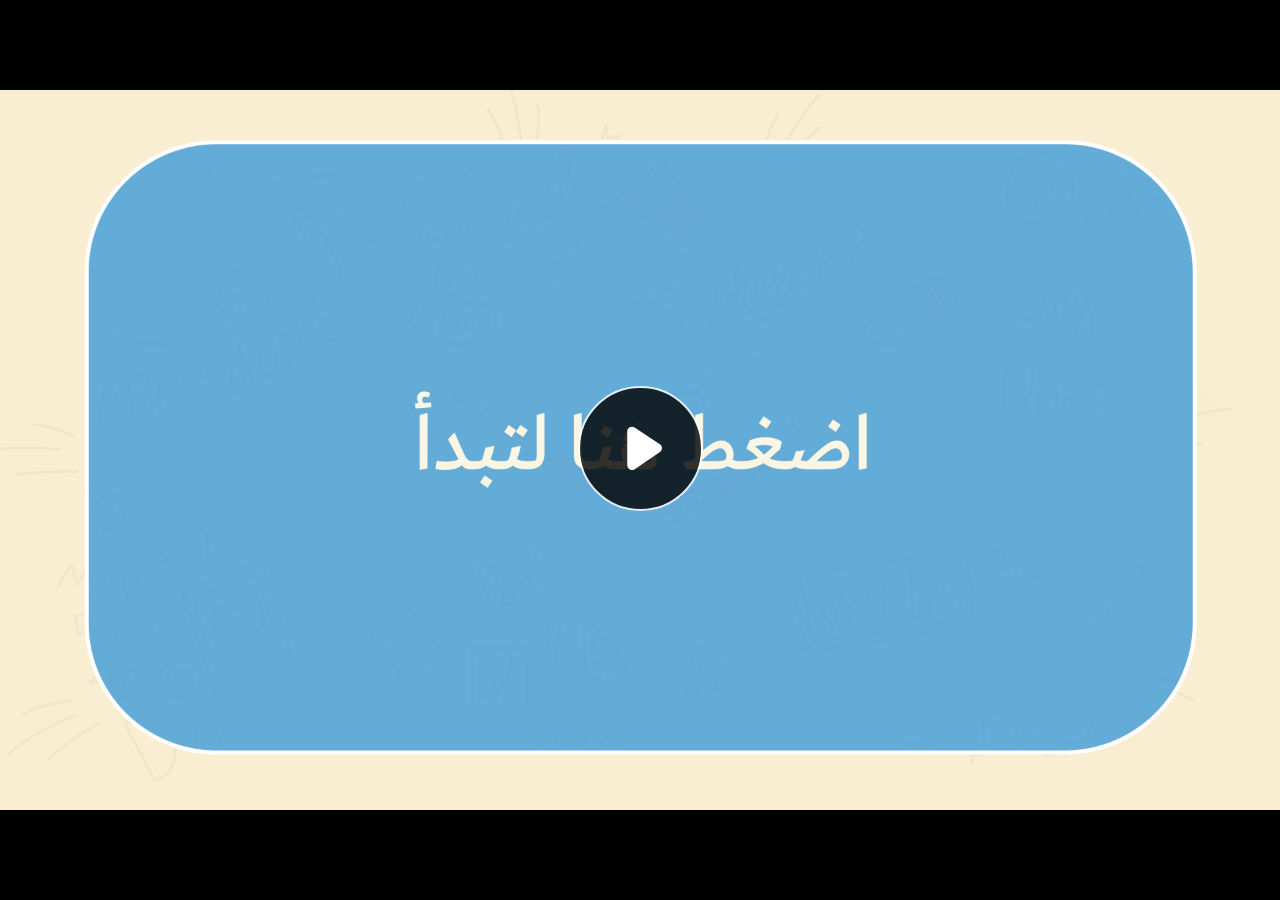
<file: index.html>
﻿<!doctype html>
<html lang="en-US">
<head>
  <meta charset="utf-8">
  <!-- Created using Storyline 360 - http://www.articulate.com  -->
  <!-- version: 3.77.30587.0 -->
  <title>EG.G6.MATH.SEM1.UC.T1.S1.2</title>
  <meta http-equiv="x-ua-compatible" content="IE=edge"/>
  <meta name="viewport" content="width=device-width,initial-scale=1,user-scalable=no,shrink-to-fit=no,minimal-ui"/>
  <meta name="apple-mobile-web-app-capable" content="yes"/>
  <style>
    html, body { height: 100%; padding: 0; margin: 0 }
    #app { height: 100%; width: 100%; }
  </style>

  <script>
    window.DS = {};
    window.globals = {
      DATA_PATH_BASE: '',
      HAS_FRAME: true,
      HAS_SLIDE: true,

      lmsPresent: false,
      tinCanPresent: false,
      cmi5Present: false,
      aoSupport: false,
      scale: 'noscale',
      captureRc: false,
      browserSize: 'optimal',
      bgColor: '#282828',
      features: 'AccessibleVideo,ConnectionMessages,DropIn1,DropIn2,FullScreenToggle,LayerPresentAsDialog,MultipleQuizTracking,PlayerSpeedControl,StreamingVideo,UpdatedThemeEditor,UseAudioElement,VideoSync',
      themeName: 'unified',
      preloaderColor: '#FFFFFF',
      suppressAnalytics: false,
      productChannel: 'stable',
      publishSource: 'storyline',
      aid: 'aid|cfe5e169-a8f3-40a4-aff6-b396b1be0c37',
      cid: '7add4497-0abb-4607-969e-ecd95b03f408',
      playerVersion: '3.77.30587.0',
      publishTimestamp: '2023-10-25T17:52:41.0357841Z',
      maxIosVideoElements: 10,
      connectionSettings: { message: 'You%20are%20offline.%20Trying%20to%20reconnect...', useDarkTheme: false, mode: 'disabled' },

      
      parseParams: function(qs) {
        if (window.globals.parsedParams != null) {
          return window.globals.parsedParams;
        }
        qs = (qs || window.location.search.substr(1)).split('+').join(' ');
        var params = {},
            tokens,
            re = /[?&]?([^=]+)=([^&]*)/g;

        while (tokens = re.exec(qs)) {
          params[decodeURIComponent(tokens[1]).trim()] =
            decodeURIComponent(tokens[2]).trim();
        }
        window.globals.parsedParams = params;
        return params;
      }

    };
  </script>
  <script>
    var isIe11 = ('ActiveXObject' in window || window.MSBlobBuilder != null)
      && window.msCrypto != null && !window.ActiveXObject;
    if (isIe11) {
      window.globals.unsupportedBrowser = true;
      document.write(atob('[base64]'));
    }
  </script>
  
  <script>window.THREE = { };</script>
  
</head>
<body style="background: #282828" class="cs-HTML theme-unified">
  <!-- 360 -->
  <script>!function(){var e,i=/iPhone/i,o=/iPod/i,n=/iPad/i,t=/\biOS-universal(?:.+)Mac\b/i,r=/\bAndroid(?:.+)Mobile\b/i,a=/Android/i,d=/(?:SD4930UR|\bSilk(?:.+)Mobile\b)/i,p=/Silk/i,l=/Windows Phone/i,u=/\bWindows(?:.+)ARM\b/i,b=/BlackBerry/i,s=/BB10/i,c=/Opera Mini/i,f=/\b(CriOS|Chrome)(?:.+)Mobile/i,h=/Mobile(?:.+)Firefox\b/i,v=function(e){return void 0!==e&&"MacIntel"===e.platform&&"number"==typeof e.maxTouchPoints&&e.maxTouchPoints>1&&"undefined"==typeof MSStream};e=function(e){var m={userAgent:"",platform:"",maxTouchPoints:0};e||"undefined"==typeof navigator?"string"==typeof e?m.userAgent=e:e&&e.userAgent&&(m={userAgent:e.userAgent,platform:e.platform,maxTouchPoints:e.maxTouchPoints||0}):m={userAgent:navigator.userAgent,platform:navigator.platform,maxTouchPoints:navigator.maxTouchPoints||0};var g=m.userAgent,y=g.split("[FBAN");void 0!==y[1]&&(g=y[0]),void 0!==(y=g.split("Twitter"))[1]&&(g=y[0]);var A=function(e){return function(i){return i.test(e)}}(g),w={apple:{phone:A(i)&&!A(l),ipod:A(o),tablet:!A(i)&&(A(n)||v(m))&&!A(l),universal:A(t),device:(A(i)||A(o)||A(n)||A(t)||v(m))&&!A(l)},amazon:{phone:A(d),tablet:!A(d)&&A(p),device:A(d)||A(p)},android:{phone:!A(l)&&A(d)||!A(l)&&A(r),tablet:!A(l)&&!A(d)&&!A(r)&&(A(p)||A(a)),device:!A(l)&&(A(d)||A(p)||A(r)||A(a))||A(/\bokhttp\b/i)},windows:{phone:A(l),tablet:A(u),device:A(l)||A(u)},other:{blackberry:A(b),blackberry10:A(s),opera:A(c),firefox:A(h),chrome:A(f),device:A(b)||A(s)||A(c)||A(h)||A(f)},any:!1,phone:!1,tablet:!1};return w.any=w.apple.device||w.android.device||w.windows.device||w.other.device,w.phone=w.apple.phone||w.android.phone||w.windows.phone,w.tablet=w.apple.tablet||w.android.tablet||w.windows.tablet,w}(),"object"==typeof exports&&"undefined"!=typeof module?module.exports=e:"function"==typeof define&&define.amd?define((function(){return e})):this.isMobile=e}();
    window.isMobile.apple.tablet = window.isMobile.apple.tablet ||
      (navigator.platform === 'MacIntel' && navigator.maxTouchPoints > 1);
    window.isMobile.apple.device = window.isMobile.apple.device || window.isMobile.apple.tablet;
    window.isMobile.tablet = window.isMobile.tablet || window.isMobile.apple.tablet;
    window.isMobile.any = window.isMobile.any || window.isMobile.apple.tablet;
  </script>

  <div id="focus-sink" tabindex="-1"></div>

  <div id="preso"></div>
  <script>
    (function() {

      var classTypes = [ 'desktop', 'mobile', 'phone', 'tablet' ];

      var addDeviceClasses = function(prefix, testObj) {
        var curr, i;
        for (i = 0; i < classTypes.length; i++) {
          curr = classTypes[i];
          if (testObj[curr]) {
            document.body.classList.add(prefix + curr);
          }
        }
      };

      var params = window.globals.parseParams(),
          isDevicePreview = params.devicepreview === '1',
          isPhoneOverride = params.deviceType === 'phone' || (isDevicePreview && params.phone == '1'),
          isTabletOverride = (params.deviceType === 'tablet' || isDevicePreview) && !isPhoneOverride,
          isMobileOverride = isPhoneOverride || isTabletOverride;

      var deviceView = {
        desktop: !window.isMobile.any && !isMobileOverride,
        mobile: window.isMobile.any || isMobileOverride,
        phone: isPhoneOverride || (window.isMobile.phone && !isTabletOverride),
        tablet: isTabletOverride || window.isMobile.tablet
      };

      window.globals.deviceView = deviceView;
      window.isMobile.desktop = !window.isMobile.any;
      window.isMobile.mobile = window.isMobile.any;

      addDeviceClasses('view-', deviceView);

    })();
  </script>
  
  <script src='story_content/user.js' type=text/javascript></script>
  <div class="slide-loader"></div>

  <script>
    var doc = document, loader = doc.body.querySelector('.slide-loader'); [ 1, 2, 3 ].forEach(function(n) { var d = doc.createElement('div'); d.style.backgroundColor = window.globals.preloaderColor; d.classList.add('mobile-loader-dot'); d.classList.add('dot' + n); loader.appendChild(d); });
  </script>

  <div class="mobile-load-title-overlay" style="display: none">
    <div class="mobile-load-title">EG.G6.MATH.SEM1.UC.T1.S1.2</div>
  </div>

  <div class="mobile-chrome-warning"></div>

  
<style>
  .warn-connection-dialog {
    display: none;
    background: transparent;
    pointer-events: none;
    position: fixed;
    left: 0;
    top: 0;
    width: 100%;
    height: 100%;
    z-index: 999;
  }

  .warn-connection-content {
    border-radius: 4px;
    background: white;
    border: 1px solid #E7E7E7;
    color: #333333;
    box-shadow: 0 2px 4px rgba(0, 0, 0, 0.25);
    transition: all 150ms ease-out;
    position: absolute;
    white-space: nowrap;
  }

  .view-phone.is-landscape .warn-connection-content {
    left: 23px;
    bottom: 23px;
  }

  .view-tablet.is-landscape .warn-connection-content {
    left: 50%;
    top: 20px;
    transform: translateX(-50%);
  }

  .is-portrait .warn-connection-content {
    transform: translate(-50%, calc(-100% - 15px));
  }

  .warn-connection-content p {
    display: inline-block;
    margin: 0 8px 0 0;
    line-height: 33px;
    font-size: 11px;
  }

  .warn-connection-content svg {
    position: relative;
    vertical-align: middle;
    margin: 0 2px 2px 8px;
  }

  .view-desktop .warn-connection-content {
    left: 1.5em;
    bottom: 1.5em;
  }

  .view-desktop .warn-connection-content p {
    font-size: 1.1em;
  }

  .is-offline .warn-connection-dialog {
    display: block;
  }

  .is-offline .cs-panel * {
    pointer-events: none !important;
  }

  .is-offline .cs-panel {
    pointer-events: all !important;
  }

  .is-offline #nav-controls * {
    pointer-events: none !important;
  }

  .is-offline #nav-controls {
    pointer-events: all !important;
  }
</style>

<div class="warn-connection-dialog">
  <div class="warn-connection-content">
    <svg width="17" height="15" viewBox="0 0 17 15" xmlns="http://www.w3.org/2000/svg">
      <path fill="#8F0000" stroke="white" d="M16.07,12.98 L15.88,12.23 L9.51,1.21 C8.97,0.26,7.6,0.26,7.06,1.21 L0.69,12.23 C0.15,13.16,0.81,14.36,1.91,14.36 H14.65 C15.47,14.36,16.05,13.7,16.07,12.98 Z"/>
      <path fill="white" stroke="white" d="M8.58,5.5 C8.35,5.28,8.5,5.35,8.21,5.32 C8.09,5.35,7.97,5.49,7.96,5.67 C7.97,5.79,7.98,5.92,7.98,6.04 L7.98,6.04 C7.99,6.17,8,6.31,8.01,6.43 L8.01,6.44 C8.03,6.92,8.06,7.41,8.09,7.9 L8.09,7.9 C8.12,8.39,8.14,8.88,8.17,9.37 C8.17,9.39,8.18,9.42,8.2,9.44 C8.23,9.46,8.25,9.47,8.28,9.47 C8.31,9.47,8.34,9.46,8.35,9.44 C8.37,9.43,8.38,9.4,8.39,9.35 L8.39,9.34 C8.39,9.24,8.4,9.15,8.4,9.05 L8.4,9.05 C8.41,8.96,8.41,8.86,8.42,8.75 C8.43,8.44,8.45,8.12,8.47,7.81 L8.47,7.81 C8.49,7.49,8.51,7.18,8.53,6.87 C8.55,6.46,8.56,6.05,8.59,5.64 L8.6,5.62 C8.6,5.57,8.59,5.53,8.58,5.5 L8.21,5.32 Z"/>
      <circle fill="white" stroke="white" cx="8.3" cy="11.35" r="0.3"/>
    </svg>
    <p>You are offline. Trying to reconnect...</p>
  </div>
</div>

<script>
  (function() {
    window.DS.connection = {
      warningShown: false,
      assets: {},
      loadingAssetGroup: false,
      retryDelay: 500
    };

    var connectionSettings = window.globals.connectionSettings || {};

    // The `window.globals.features` variable must be set in `webpack.dev.config` when testing locally - it is not enough
    // to have it in the data - but it must be set there as well.
    var useConnectionMessages = window.AbortController != null &&
      window.location.protocol != 'file:' &&
      window.globals.features.indexOf('ConnectionMessages') != -1 &&
      connectionSettings.mode === 'normal';

    window.DS.connection.useConnectionMessages = useConnectionMessages

    var assetCount = 0;
    var checkLoadedId;


    if (useConnectionMessages && connectionSettings != null) {
      var contentEl = document.querySelector('.warn-connection-content');
      var messageEl = contentEl.querySelector('p')

      if (connectionSettings.useDarkTheme) {
        contentEl.style.borderColor = '#BABBBA';
        contentEl.style.backgroundColor = '#282828';
        contentEl.style.color = '#FFFFFF';
      }

      if (connectionSettings.message != null) {
        messageEl.textContent = window.decodeURIComponent(connectionSettings.message);
      }
    }

    function checkAssetsReady() {
      for (var i in DS.connection.assets) {
        if (!DS.connection.assets[i].success) {
          return false;
        }
      }
      return true;
    }

    function stopAssetGroup() {
      if (!useConnectionMessages) { return; }

      assetCount = 0;

      DS.connection.oldAssetGroup = DS.connection.assets;
      DS.connection.assets = {};
      DS.connection.loadingAssetGroup = false;
      clearInterval(checkLoadedId);
    }

    function startAssetGroup() {
      if (!useConnectionMessages) { return; }
      var ticks = 0;
      clearInterval(checkLoadedId);
      checkLoadedId = setInterval(function() {
        var loaded = 0;
        if (assetCount === 0 && loaded === 0) {
          clearInterval(checkLoadedId);
          return;
        }

        for (var i in DS.connection.assets) {
          if (DS.connection.assets[i].success) {
            loaded++;
          }
        }

        if (assetCount === loaded && checkAssetsReady()) {
          for (var i in DS.connection.assets) {
            if (DS.connection.assets[i].action) {
              DS.connection.assets[i].action();
            }
          }
          hideWarning();
          stopAssetGroup();
        }
      }, 100)
    }

    function requiredAsset(url, action, retry, type) {
      if (!useConnectionMessages) { return; }
      if (DS.connection.assets[url]) { return; }

      DS.connection.assets[url] = {
        success: false, action: action, retry: retry, type: type
      };
      assetCount = Object.keys(DS.connection.assets).length;
      if (!DS.connection.loadingAssetGroup) {
        startAssetGroup();
      }
      DS.connection.loadingAssetGroup = true;
    }

    function assetLoaded(url) {
      if (!useConnectionMessages) { return; }
      if (DS.connection.assets[url]) {
        DS.connection.assets[url].success = true;
      }
    }

    function assetFailed(url) {
      if (!useConnectionMessages) { return; }
      if (!DS.connection.assets[url]) {
        if (/\.js$/.test(url) && url.indexOf('transcripts') === -1) {
          setTimeout(function() {
            if (DS.connection.lastSlideLoaded != null) {
              DS.connection.lastSlideLoaded();
            }
          }, DS.connection.retryDelay);
        }
        return;
      }
      if (!DS.connection.warningShown) { showWarning(); }
      if (DS.connection.assets[url].retry) {
        setTimeout(function() {
          if (!DS.connection.assets[url].success) {
            DS.connection.assets[url].retry()
          }
        }, DS.connection.retryDelay);
      }
    }

    function hideWarning() {
      document.body.classList.remove('is-offline');
      DS.connection.warningShown = false;
    }
    DS.connection.hideWarning = hideWarning

    function showWarning(btn) {
      document.body.classList.add('is-offline')
      DS.connection.warningShown = true;
      updateWarningPosition();
    }

    function updateWarningPosition() {
      if (!DS.connection.warningShown) {
        return;
      }

      var isPortrait = document.body.classList.contains('is-portrait');
      var warningEl = document.querySelector('.warn-connection-content');

      if (isPortrait) {
        var slide = document.querySelector('.primary-slide');
        var slideRect = slide.getBoundingClientRect();

        warningEl.style.top = `${slideRect.top}px`
        warningEl.style.left = `${slideRect.left + slideRect.width / 2}px`
      } else {
        warningEl.style.top = null;
        warningEl.style.left = null;
      }

      window.requestAnimationFrame(updateWarningPosition);
    }

    // these will all be noops if the feature flag isn't set in
    // the data and `window.globals.features`
    DS.connection.requiredAsset = requiredAsset;
    DS.connection.assetLoaded = assetLoaded;
    DS.connection.assetFailed = assetFailed;
    DS.connection.stopAssetGroup = stopAssetGroup;
    DS.connection.startAssetGroup = startAssetGroup;
  })();
</script>


  <script>
    
    if (window.autoSpider && window.vInterfaceObject) {
      document.querySelector('.mobile-load-title-overlay').style.display = 'none';
    }
  </script>

  

  <link rel="stylesheet" href="html5/data/css/output.min.css" data-noprefix/>
</body>
<script src="html5/lib/scripts/bootstrapper.min.js"></script>
</html>
</file>
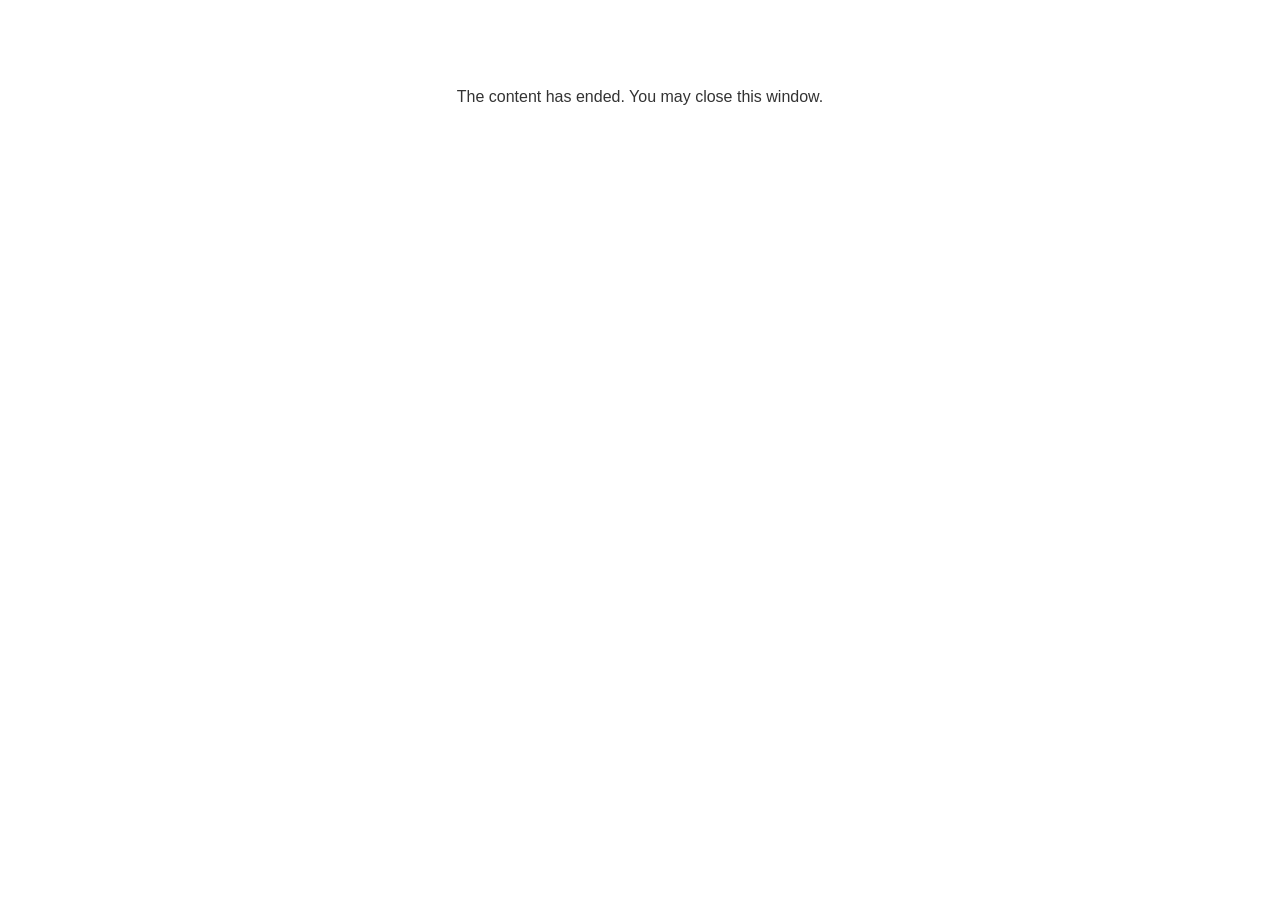
<file: lms/goodbye.html>
<!doctype html>
<html>
<body style="background-color: #ffffff;">

<p role="alert" style="color: #333333;font-family: Lato, articulate, tahoma, arial;font-size: medium;text-align: center;">
<br><br><br><br>
The content has ended. You may close this window.
</p>

</body>
</html>
</file>
<file: html5/data/css/output.min.css>
@font-face {
  font-family: 'LatoBold Charset1_ BoldF74A2E9A';
  src: url('[data-uri]');
  font-style: normal;
  font-weight: normal;
}
@font-face {
  font-family: 'Lato Charset1_ 6Ue1SMQv5DF0E458';
  src: url('[data-uri]');
  font-style: normal;
  font-weight: normal;
}
@font-face {
  font-family: 'Dubai Medium Charset1_ AD958A1A';
  src: url('[data-uri]');
  font-style: normal;
  font-weight: normal;
}
@font-face {
  font-family: 'DubaiBold Charset1_Bold6C58426E';
  src: url('[data-uri]');
  font-style: normal;
  font-weight: normal;
}
@font-face {
  font-family: 'Dubai Charset1_ 6XS005hD37B31C9';
  src: url('[data-uri]');
  font-style: normal;
  font-weight: normal;
}
@font-face {
  font-family: 'Dubai Medium Charset0_v389EBE1D';
  src: url('[data-uri]');
  font-style: normal;
  font-weight: normal;
}
@font-face {
  font-family: 'Dubai Charset0_v8wz5Y8k741D6E07';
  src: url('[data-uri]');
  font-style: normal;
  font-weight: normal;
}
@font-face {
  font-family: 'DubaiBold Charset0_BoldD2773439';
  src: url('[data-uri]');
  font-style: normal;
  font-weight: normal;
}
.cs-HTML {
  background: rgba(40, 40, 40, 1);
}
.cs-npnxnanbnsnfns00001100101 .cs-infopanel  {
  box-shadow: 0 1px 0 rgba(0, 0, 0, 0);
  background: rgba(255, 255, 255, 1);
}
.cs-npnxnanbnsnfns00001100101 .cs-infopanel .cs-link {
  color: rgba(186, 187, 186, 1);
}
.cs-npnxnanbnsnfns00001100101 .cs-infopanel .cs-link:hover {
  color: rgba(255, 255, 255, 1);
}
.cs-npnxnanbnsnfns00001100101 .cs-infopanel .cs-name {
  color: rgba(68, 68, 68, 1);
}
.cs-npnxnanbnsnfns00001100101 .cs-infopanel .cs-title {
  color: rgba(153, 153, 153, 1);
}
.cs-npnxnanbnsnfns00001100101 .cs-infopanelpopup  {
  box-shadow: 0 1px 0 rgba(0, 0, 0, 0);
  background: rgba(0, 0, 0, 0);
}
.cs-npnxnanbnsnfns00001100101 .cs-infopanelpopup .cs-link {
  color: rgba(255, 0, 0, 1);
}
.cs-npnxnanbnsnfns00001100101 .cs-infopanelpopup .cs-link:hover {
  color: rgba(255, 255, 255, 1);
}
.cs-npnxnanbnsnfns00001100101 .cs-infopanelpopup .cs-name {
  color: rgba(255, 255, 255, 1);
}
.cs-npnxnanbnsnfns00001100101 .cs-infopanelpopup .cs-bio {
  color: rgba(186, 187, 186, 1);
}
.cs-npnxnanbnsnfns00001100101 .cs-timer  {
  color: rgba(186, 187, 186, 1);
}
.cs-npnxnanbnsnfns00001100101 .cs-duration stop:first-child {
  stop-color: rgba(60, 60, 60, 1);
}
.cs-npnxnanbnsnfns00001100101 .cs-duration stop:last-child {
  stop-color: rgba(60, 60, 60, 1);
}
.cs-npnxnanbnsnfns00001100101 .cs-elapsed stop:first-child {
  stop-color: rgba(254, 227, 71, 1);
}
.cs-npnxnanbnsnfns00001100101 .cs-elapsed stop:last-child {
  stop-color: rgba(254, 227, 71, 1);
}
.cs-npnxnanbnsnfns00001100101 .cs-timer .cs-pie .cs-innerstroke {
  stroke: rgba(199, 199, 199, 1);
}
.cs-npnxnanbnsnfns00001100101 .cs-timer .cs-pie .cs-innerborder {
  stroke: rgba(255, 255, 255, 1);
}
.cs-npnxnanbnsnfns00001100101 .cs-window  {
  box-shadow: 0 8px 5px rgba(0, 0, 0, 0.2);
  border-color: rgba(49, 99, 0, 0);
  background: rgba(33, 33, 33, 1);
  color: rgba(248, 248, 248, 1);
}
.cs-npnxnanbnsnfns00001100101 .cs-window .cs-diva {
  border-color: rgba(78, 78, 78, 1);
}
.cs-npnxnanbnsnfns00001100101 .cs-window .cs-divb {
  border-color: rgba(78, 78, 78, 0);
}
.cs-npnxnanbnsnfns00001100101 .cs-editor .cs-editor-slide {
  color: rgba(226, 226, 226, 1);
}
.cs-npnxnanbnsnfns00001100101 .cs-editor .cs-editor-html {
  color: rgba(186, 187, 186, 1);
}
.cs-npnxnanbnsnfns00001100101 .cs-editor .cs-editor-button {
  text-shadow: 0 1px 0 rgba(0, 0, 0, 0);
  color: rgba(255, 255, 255, 1);
  border-color: rgba(211, 211, 211, 1);
  background: rgba(34, 34, 34, 1);
}
.cs-npnxnanbnsnfns00001100101 .cs-editor .cs-editor-button:hover {
  background: rgba(68, 68, 68, 1);
}
.cs-npnxnanbnsnfns00001100101 .cs-editor .cs-editor-button:active {
  background: rgba(68, 68, 68, 1);
}
.cs-npnxnanbnsnfns00001100101 .cs-listitem  {
  color: rgba(186, 187, 186, 1);
  border-color: none;
  border: 1px solid transparent;
}
.cs-npnxnanbnsnfns00001100101 .cs-listitem:hover {
  background: rgba(255, 255, 255, 0.06);
  border-color: rgba(108, 108, 108, 1) !important;
  border-width: 1px;
  border-radius: 2px;
  border-style: solid;
  box-sizing: border-box;
}
.cs-npnxnanbnsnfns00001100101 .cs-listitem.hover {
  background: rgba(255, 255, 255, 0.06);
  border-color: rgba(108, 108, 108, 1) !important;
  border-width: 1px;
  border-radius: 2px;
  border-style: solid;
  box-sizing: border-box;
}
.cs-npnxnanbnsnfns00001100101 .cs-glossary  {
  color: rgba(186, 187, 186, 1);
}
.cs-npnxnanbnsnfns00001100101 .cs-glossary .cs-scrolling-panel {
  background: rgba(0, 0, 0, 0);
}
.cs-npnxnanbnsnfns00001100101 .cs-glossary .cs-term.cs-selected .cs-choice-list-trigger {
  color: rgba(255, 255, 255, 1);
  background: rgba(255, 255, 255, 1);
}
.cs-npnxnanbnsnfns00001100101 .cs-glossary .cs-term.cs-selected .cs-choice-list-trigger:focus {
  color: rgba(255, 255, 255, 1);
  background: rgba(255, 255, 255, 1);
}
.cs-npnxnanbnsnfns00001100101 .cs-glossary .cs-term:hover .cs-choice-list-trigger {
  background: rgba(186, 187, 186, 1);
}
.cs-npnxnanbnsnfns00001100101 .cs-glossary .cs-term.hover .cs-choice-list-trigger {
  background: rgba(186, 187, 186, 1);
}
.cs-npnxnanbnsnfns00001100101 .cs-glossary .cs-term .cs-choice-list-trigger:focus {
  background: rgba(186, 187, 186, 1);
}
.cs-npnxnanbnsnfns00001100101 .cs-glossary .cs-diva {
  border-color: rgba(0, 0, 0, 0);
}
.cs-npnxnanbnsnfns00001100101 .cs-glossary .cs-divb {
  border-color: rgba(0, 0, 0, 0);
}
.cs-npnxnanbnsnfns00001100101 .cs-glossary .cs-divc {
  border-color: rgba(0, 0, 0, 0);
}
.cs-npnxnanbnsnfns00001100101 .cs-glossary .cs-heading {
  color: rgba(248, 248, 248, 1);
  font-weight: 700;
}
.note-content p span {
  color: rgba(186, 187, 186, 1);
  line-height: 1.4em;
  font-size: 103.769%;
}
.cs-npnxnanbnsnfns00001100101 .cs-resource .cs-separator {
  border-color: rgba(0, 0, 0, 0);
}
.cs-npnxnanbnsnfns00001100101 .cs-outline  {
  color: rgba(45, 45, 45, 1);
}
.cs-npnxnanbnsnfns00001100101 .cs-outline .cs-diva {
  border-color: rgba(0, 0, 0, 0);
}
.cs-npnxnanbnsnfns00001100101 .cs-outline .cs-divb {
  border-color: rgba(0, 0, 0, 0);
}
.cs-npnxnanbnsnfns00001100101 .cs-outline .cs-divc {
  border-color: rgba(0, 0, 0, 0);
}
.cs-npnxnanbnsnfns00001100101 .cs-outline .cs-search-filter:hover {
  color: rgba(0, 0, 0, 0);
}
.cs-npnxnanbnsnfns00001100101 .cs-outline .cs-search-filter.hover {
  color: rgba(0, 0, 0, 0);
}
.cs-npnxnanbnsnfns00001100101 .cs-transcript  {
  color: rgba(255, 255, 255, 1);
}
.cs-npnxnanbnsnfns00001100101 .cs-transcript .cs-div {
  border-color: rgba(0, 0, 0, 0);
}
.cs-npnxnanbnsnfns00001100101 .cs-tabs:not(.topmenu-item) {
  color: rgba(248, 248, 248, 1);
}
.cs-npnxnanbnsnfns00001100101 .cs-tabs .cs-inner-button:not(.topmenu-item) {
  text-shadow: 0 1px 0 rgba(0, 0, 0, 0);
}
.cs-npnxnanbnsnfns00001100101 .cs-tabs:hover:not(.topmenu-item) {
  color: rgba(248, 248, 248, 1);
}
.cs-npnxnanbnsnfns00001100101 .cs-tabs.cs-selected {
  background: rgba(0, 0, 0, 0);
  color: rgba(248, 248, 248, 1);
}
.cs-npnxnanbnsnfns00001100101 .cs-seekcontrol  {
  background: rgba(0, 0, 0, 0);
  border-color: rgba(0, 0, 0, 0);
}
.cs-npnxnanbnsnfns00001100101 .cs-seekcontrol .cs-button:hover .cs-icon {
  fill: rgba(255, 255, 255, 1);
}
.cs-npnxnanbnsnfns00001100101 .cs-seekcontrol .cs-button.hover .cs-icon {
  fill: rgba(255, 255, 255, 1);
}
.cs-npnxnanbnsnfns00001100101 .cs-seekcontrol .cs-button .cs-icon-shadow {
  fill: rgba(0, 0, 0, 0);
}
.cs-npnxnanbnsnfns00001100101 .cs-seekcontrol .cs-button .cs-icon {
  fill: rgba(180, 180, 180, 1);
}
.cs-npnxnanbnsnfns00001100101 .cs-seekcontrol .cs-seek .cs-fill {
  background: rgba(255, 255, 255, 0.6);
}
.cs-npnxnanbnsnfns00001100101 .cs-seekcontrol .cs-seek {
  background: rgba(108, 108, 108, 1);
  border-color: rgba(0, 0, 0, 0);
}
.cs-npnxnanbnsnfns00001100101 .cs-searchinput .cs-input {
  color: rgba(186, 187, 186, 1);
  border-color: rgba(0, 0, 0, 0);
  background: rgba(255, 255, 255, 0.06);
}
.cs-npnxnanbnsnfns00001100101 .cs-searchinput .cs-input:focus {
  color: rgba(248, 248, 248, 1);
  background: rgba(41, 41, 41, 1);
}
.cs-npnxnanbnsnfns00001100101 .cs-searchinput .cs-input:hover {
  box-shadow: inset 0 0 1px 0 rgba(69, 126, 19, 0);
}
.cs-npnxnanbnsnfns00001100101 .cs-searchinput .cs-input.hover {
  box-shadow: inset 0 0 1px 0 rgba(69, 126, 19, 0);
}
.cs-npnxnanbnsnfns00001100101 .cs-searchinput .cs-button .cs-icon {
  fill: rgba(186, 187, 186, 1);
}
.cs-npnxnanbnsnfns00001100101 .cs-searchinput .cs-button:hover {
  fill: rgba(63, 133, 0, 1);
}
.cs-npnxnanbnsnfns00001100101 .cs-searchinput .cs-button.hover {
  fill: rgba(63, 133, 0, 1);
}
.cs-npnxnanbnsnfns00001100101 .cs-menu  {
  box-shadow: 0 1px 0 rgba(0, 0, 0, 0);
  background: rgba(33, 33, 33, 1);
}
.cs-npnxnanbnsnfns00001100101 .cs-topmenu-item.active .cs-tab {
  background: rgba(33, 33, 33, 1);
}
.cs-npnxnanbnsnfns00001100101 .cs-logo  {
  box-shadow: 0 1px 0 rgba(37, 75, 0, 1);
  background: rgba(255, 255, 255, 0);
}
.cs-npnxnanbnsnfns00001100101 .cs-checkbox  {
  color: rgba(255, 255, 255, 1);
}
.cs-npnxnanbnsnfns00001100101 .cs-checkbox:hover {
  border-color: rgba(175, 221, 130, 1);
}
.cs-npnxnanbnsnfns00001100101 .cs-checkbox.hover {
  border-color: rgba(175, 221, 130, 1);
}
.cs-npnxnanbnsnfns00001100101 .cs-checkbox .cs-box {
  color: rgba(255, 255, 255, 1);
  border-color: rgba(42, 83, 0, 1);
}
.cs-npnxnanbnsnfns00001100101 .cs-checkbox .cs-box:checked::after {
  color: rgba(43, 196, 0, 1);
}
.cs-npnxnanbnsnfns00001100101 .cs-button  {
  text-shadow: 0 1px 0 rgba(0, 0, 0, 0);
  color: rgba(186, 187, 186, 1);
  border-color: rgba(0, 0, 0, 0);
  background: rgba(0, 0, 0, 0);
  box-shadow: 0 1px 0 rgba(0, 0, 0, 0);
}
.cs-npnxnanbnsnfns00001100101 .cs-button .cs-icon {
  fill: rgba(186, 187, 186, 1);
}
.cs-npnxnanbnsnfns00001100101 .cs-button .cs-icon-shadow {
  fill: rgba(0, 0, 0, 0);
}
.cs-npnxnanbnsnfns00001100101 .cs-button:hover {
  background: rgba(248, 248, 248, 1);
}
.cs-npnxnanbnsnfns00001100101 .cs-button.hover {
  background: rgba(248, 248, 248, 1);
}
.cs-npnxnanbnsnfns00001100101 .cs-button:active {
  background: rgba(0, 0, 0, 0);
}
.cs-npnxnanbnsnfns00001100101 .cs-button.cs-disabled:hover {
  background: rgba(0, 0, 0, 0);
}
.cs-npnxnanbnsnfns00001100101 .cs-button.cs-disabled.hover {
  background: rgba(0, 0, 0, 0);
}
.cs-npnxnanbnsnfns00001100101 .cs-button.cs-disabled:active {
  background: rgba(0, 0, 0, 0);
}
.cs-npnxnanbnsnfns00001100101 .cs-button.cs-volume:hover {
  background: rgba(0, 0, 0, 0);
}
.cs-npnxnanbnsnfns00001100101 .cs-button.cs-volume.hover {
  background: rgba(0, 0, 0, 0);
}
.cs-npnxnanbnsnfns00001100101 .cs-button.cs-volume:active {
  background: rgba(0, 0, 0, 0);
}
.cs-npnxnanbnsnfns00001100101.cs-base  {
  color: rgba(186, 187, 186, 1);
  border-color: rgba(40, 40, 40, 1);
  background: rgba(40, 40, 40, 1);
}
.cs-npnxnanbnsnfns00001100101.cs-base .cs-separator .cs-diva {
  background: rgba(69, 69, 69, 1);
}
.cs-npnxnanbnsnfns00001100101.cs-base .cs-separator .cs-divb {
  background: rgba(0, 0, 0, 0);
}
.cs-npnxnanbnsnfns00001100101.cs-base .cs-topmenu-item.active .cs-tab {
  border-color: rgba(69, 69, 69, 1);
}
.cs-npnxnanbnsnfns00001100101.cs-base .cs-topmenu-item.active .cs-panel {
  border-color: rgba(69, 69, 69, 1);
}
.cs-npnxnanbnsnfns00001100101.cs-base .cs-left {
  background: rgba(33, 33, 33, 1);
}
.cs-npnxnanbnsnfns00001100101.cs-base .cs-area-primary .cs-slide-container {
  background: rgba(40, 40, 40, 1);
}
.cs-npnxnanbnsnfns00001100101.cs-base.cs-custom-theme .cs-brandhighlight-bg {
  background: rgba(79, 189, 244, 1) !important;
}
.cs-npnxnanbnsnfns00001100101.cs-base.cs-custom-theme .cs-brandhighlight-secondary-bg {
  background: rgba(255, 255, 255, 1) !important;
}
.cs-npnxnanbnsnfns00001100101.cs-base.cs-custom-theme .cs-brandhighlight-border {
  border-color: rgba(79, 189, 244, 1) !important;
}
.cs-npnxnanbnsnfns00001100101.cs-base.cs-custom-theme .cs-brandhighlight-text {
  color: rgba(79, 189, 244, 1) !important;
}
.cs-npnxnanbnsnfns00001100101.cs-base.cs-custom-theme .cs-brandhighlight-fill {
  fill: rgba(79, 189, 244, 1) !important;
}
.cs-npnxnanbnsnfns00001100101.cs-base.cs-custom-theme .cs-listitem.cs-selected {
  background-color: rgba(255, 255, 255, 0.06) !important;
}
.cs-npnxnanbnsnfns00001100101 .cs-volume::-moz-range-thumb {
  border-color: rgba(43, 85, 0, 1);
  box-shadow: inset 0 0 1px 0 rgba(43, 85, 0, 1);
  background: rgba(255, 255, 255, 1);
}
.cs-npnxnanbnsnfns00001100101 .cs-volume::-ms-thumb {
  border-color: rgba(43, 85, 0, 1);
  box-shadow: inset 0 0 1px 0 rgba(43, 85, 0, 1);
  background: rgba(255, 255, 255, 1);
}
.cs-npnxnanbnsnfns00001100101 .cs-volume::-webkit-slider-thumb {
  border-color: rgba(43, 85, 0, 1);
  box-shadow: inset 0 0 1px 0 rgba(43, 85, 0, 1);
  background: rgba(255, 255, 255, 1);
}
.cs-npnxnanbnsnfns00001100101 .cs-volume::-moz-range-track {
  border-color: rgba(66, 140, 1, 1);
  background: rgba(108, 108, 108, 1);
}
.cs-npnxnanbnsnfns00001100101 .cs-volume::-ms-track {
  border-color: rgba(66, 140, 1, 1);
  background: rgba(108, 108, 108, 1);
}
.cs-npnxnanbnsnfns00001100101 .cs-volume::-webkit-slider-runnable-track {
  border-color: rgba(66, 140, 1, 1);
  background: rgba(108, 108, 108, 1);
}
body.show-focus .tab-focus-box {
  box-shadow: 0 0 0 1px rgba(255, 255, 0, 1), 0 0 0 3px rgba(0, 32, 96, 1), 0 0 5px 5px rgba(255, 255, 0, 1);
  border-color: transparent;
  outline: 2px transparent solid;
}
.skipnav {
  box-shadow: 0 0 0 1px rgba(255, 255, 0, 1), 0 0 0 3px rgba(0, 32, 96, 1), 0 0 5px 5px rgba(255, 255, 0, 1);
  border-color: transparent;
  outline: 2px transparent solid;
}
.cs-npnxnanbnsnfns00001100101 .cs-listitem:hover {
  color: none;
}
.cs-npnxnanbnsnfns00001100101 .cs-listitem.hover {
  color: none;
}
.cs-npnxnanbnsnfns00001100101 .cs-listitem.cs-viewed {
  color: #BABBBA;
}
.cs-npnxnanbnsnfns00001100101 .cs-listitem {
  color: #BABBBA;
}
.cs-npnxnanbnsnfns00001100101 .cs-listitem:hover .cs-icon-carrot * {
  fill: none;
}
.cs-npnxnanbnsnfns00001100101 .cs-listitem.hover .cs-icon-carrot * {
  fill: none;
}
.cs-npnxnanbnsnfns00001100101 .cs-listitem .cs-icon-carrot {
  color: none;
  top: calc(3px);
}
.cs-npnxnanbnsnfns00001100101 .cs-listitem .cs-icon-carrot .cs-shadow {
  color: #F8F8F8;
}
.cs-npnxnanbnsnfns00001100101 .item-collapsible .is-scene {
  color: #F8F8F8 !important;
  font-weight: 700;
}
.cs-npnxnanbnsnfns00001100101 .is-scene .cs-icon-carrot * {
  color: #F8F8F8 !important;
  font-weight: 700;
}
.cs-npnxnanbnsnfns00001100101 .is-scene:not(.outline-links-collapse) > a {
  color: #F8F8F8;
}
.cs-npnxnanbnsnfns00001100101 .is-scene:not(.outline-links-collapse) .cs-icon-carrot * {
  fill: none !important;
  color: #F8F8F8 !important;
}
.cs-npnxnanbnsnfns00001100101 .tabs, .cs-npnxnanbnsnfns00001100101 .cs-logo {
  border-bottom: 1px solid rgba(108, 108, 108, 1);
}
.cs-npnxnanbnsnfns00001100101 .area-secondary-wrapper:after {
  background-image: url('[data-uri]');
  background-size: 100%;
}
.cs-npnxnanbnsnfns00001100101 .panel-footer {
  background: #212121;
}
.cs-npnxnanbnsnfns00001100101 #outline-search {
  background: rgba(255, 255, 255, 0.06);
  border-color: rgba(108, 108, 108, 1);
  border-width: 1px;
  border-style: solid;
}
.cs-npnxnanbnsnfns00001100101 .topmenu-panel #outline-search {
  background: #545454;
}
.cs-npnxnanbnsnfns00001100101 .search-icon circle, .cs-npnxnanbnsnfns00001100101 .search-icon path {
  stroke: #BABBBA;
}
.cs-npnxnanbnsnfns00001100101 #outline-search input[type   =search] {
  color: #F8F8F8;
}
.cs-npnxnanbnsnfns00001100101 #outline-search ::-webkit-input-placeholder {
  color: #BABBBA !important;
}
.cs-npnxnanbnsnfns00001100101 #outline-search :-ms-input-placeholder {
  color: #BABBBA !important;
}
.cs-npnxnanbnsnfns00001100101 #outline-search ::-moz-placeholder {
  color: #BABBBA !important;
  opacity: 1;
}
.cs-npnxnanbnsnfns00001100101 .cs-topmenu-item.active, body:not(.is-touchable-tablet) .cs-npnxnanbnsnfns00001100101 .cs-topmenu-item:hover {
  color: #F8F8F8;
}
.cs-npnxnanbnsnfns00001100101 .cs-topmenu-item.button-tapped {
  color: #F8F8F8;
}
.cs-npnxnanbnsnfns00001100101 .cs-topmenu-item.active .cs-tab, .cs-npnxnanbnsnfns00001100101 .cs-topmenu-item .cs-tab {
  background: transparent !important;
  border: none !important;
}
.cs-npnxnanbnsnfns00001100101 .top-tabs-drop-icon div {
  background: #BABBBA;
}
.cs-npnxnanbnsnfns00001100101 .cs-panel.topmenu-panel .panel-content, .cs-npnxnanbnsnfns00001100101 .top-tabs-drop {
  background: #212121;
}
.cs-npnxnanbnsnfns00001100101 .cs-topmenu-item.active .cs-panel {
  background: #212121;
}
.cs-npnxnanbnsnfns00001100101 .cs-menu.topmenu-panel, .cs-npnxnanbnsnfns00001100101 .top-tabs-drop {
  border: 1px solid rgba(69, 69, 69, 1) !important;
  border-radius: 3px;
}
.cs-npnxnanbnsnfns00001100101 .resources .resources-list a:hover {
  background: rgba(255, 255, 255, 0.06);
}
body:not(.is-touchable-tablet) .cs-npnxnanbnsnfns00001100101 .resources .resources-list a:hover {
  background: rgba(255, 255, 255, 0.06);
}
.cs-npnxnanbnsnfns00001100101 .resources .resources-list a.hover {
  background: rgba(255, 255, 255, 0.06);
}
body:not(.is-touchable-tablet) .cs-npnxnanbnsnfns00001100101 .resources .resources-list a.hover {
  background: rgba(255, 255, 255, 0.06);
}
.cs-npnxnanbnsnfns00001100101 .resources .resources-list a.button-tapped {
  background: rgba(255, 255, 255, 0.06);
}
.cs-npnxnanbnsnfns00001100101 .cs-icon path, .cs-npnxnanbnsnfns00001100101 .cs-icon rect, .cs-npnxnanbnsnfns00001100101 .cs-icon polygon, .cs-npnxnanbnsnfns00001100101 .menu-icon-wrapper.menu-icon-wrapper-hover path {
  fill: #BABBBA;
}
.cs-npnxnanbnsnfns00001100101 .cs-icon .icon-stroke-only {
  fill: none !important;
  stroke: #BABBBA !important;
}
body:not(.is-touchable-tablet) .cs-npnxnanbnsnfns00001100101 .cs-button:hover .cs-icon path, body:not(.is-touchable-tablet) .cs-npnxnanbnsnfns00001100101 .cs-button:hover .cs-icon rect, body:not(.is-touchable-tablet) .cs-npnxnanbnsnfns00001100101 .cs-button:hover .cs-icon polygon {
  fill: #F8F8F8;
}
body:not(.is-touchable-tablet) .cs-npnxnanbnsnfns00001100101 .cs-tabs:hover .search-icon circle, body:not(.is-touchable-tablet) .cs-npnxnanbnsnfns00001100101 .cs-tabs:hover .search-icon path {
  stroke: #F8F8F8;
}
.cs-npnxnanbnsnfns00001100101 .cs-button.button-tapped .cs-icon path, .cs-npnxnanbnsnfns00001100101 .cs-button.button-tapped .cs-icon rect, .cs-npnxnanbnsnfns00001100101 .cs-button.button-tapped .cs-icon polygon {
  fill: #F8F8F8;
}
body:not(.is-touchable-tablet) .cs-npnxnanbnsnfns00001100101 .cs-button:hover .cs-icon .icon-stroke-only {
  fill: none !important;
  stroke: #F8F8F8 !important;
}
.cs-npnxnanbnsnfns00001100101 .cs-button:button-tapped .cs-icon .icon-stroke-only {
  fill: none !important;
  stroke: #F8F8F8 !important;
}
.cs-npnxnanbnsnfns00001100101 .menu-icon-wrapper.menu-icon-wrapper-hover svg path {
  fill: #F8F8F8;
}
.floating-sidebar:not(.sidebar-closed) .cs-npnxnanbnsnfns00001100101 #hamburger .menu-icon-wrapper svg path {
  fill: #BABBBA;
}
.floating-sidebar:not(.sidebar-closed) .cs-npnxnanbnsnfns00001100101 #hamburger .menu-icon-wrapper.menu-icon-wrapper-hover svg path {
  fill: #F8F8F8;
}
.cs-npnxnanbnsnfns00001100101 .volume .btn:before {
  background-image: url('[data-uri]');
}
.cs-npnxnanbnsnfns00001100101 .volume-track {
  background: #6C6C6C;
}
.cs-npnxnanbnsnfns00001100101 .volume-icon circle {
  stroke: #BABBBA;
}
.cs-npnxnanbnsnfns00001100101 .cs-settings > .settings-panel {
  background: #212121;
  border: 1px solid rgba(69, 69, 69, 1) !important;
  border-radius: 3px;
}
.cs-npnxnanbnsnfns00001100101 .cs-settings > .panel-down-arrow {
  fill: #212121;
}
.cs-npnxnanbnsnfns00001100101 .switch-toggle .border {
  stroke: #7C7C7C;
}
.cs-npnxnanbnsnfns00001100101 .switch-toggle .thumb-off .thumb {
  fill: #A2A2A2;
}
.cs-npnxnanbnsnfns00001100101 .switch-toggle .thumb-on .track {
  fill: rgba(79, 189, 244, 1);
}
.cs-npnxnanbnsnfns00001100101 .switch-toggle .thumb-off .track {
  fill: rgba(255, 255, 255, 0.1);
}
.cs-npnxnanbnsnfns00001100101 .switch-label {
  color: #BABBBA;
}
.cs-npnxnanbnsnfns00001100101 .cs-panel .scrollarea-btn:after {
  background: rgba(179, 180, 179, 0.75);
}
.scrollarea-scrollbar:hover .scrollarea-btn:after, .scrollarea-scrollbar.highlight-scrollbar .scrollarea-btn:after {
  background: rgba(179, 180, 179, 0.75);
}
.floating-sidebar .sidebar-overlay {
  background: rgba(0, 0, 0, 0.85);
}
.cs-npnxnanbnsnfns00001100101 .overlay-message {
  background: rgba(0, 0, 0, 0.85);
}
.cs-npnxnanbnsnfns00001100101 .top-ui-bg, .cs-npnxnanbnsnfns00001100101 .bottom-ui-bg, .cs-npnxnanbnsnfns00001100101 .right-ui-bg, .cs-npnxnanbnsnfns00001100101 .left-ui-bg {
  background: rgba(40, 40, 40, 0.8);
}
.cs-npnxnanbnsnfns00001100101 .circle-progress-bg {
  fill: #282828;
}
.cs-npnxnanbnsnfns00001100101 .circle-progress-well {
  fill: #6C6C6C;
}
.cs-npnxnanbnsnfns00001100101 .circle-progress-pie {
  stroke: #6C6C6C;
}
.cs-npnxnanbnsnfns00001100101 .lightbox .option-pane {
  background: rgba(40, 40, 40, 0.8);
}
.cs-npnxnanbnsnfns00001100101 .lightbox .option-pane:before {
  background: #282828;
}
.cs-npnxnanbnsnfns00001100101 .message-window {
  background: #212121;
  border: 1px solid rgba(255, 255, 255, 1) !important;
  border-radius: 3px;
}
.cs-npnxnanbnsnfns00001100101 .message-window-header p, .cs-npnxnanbnsnfns00001100101 .message-window-text {
  color: #F8F8F8;
}
.cs-npnxnanbnsnfns00001100101 .message-window-header p {
  border-bottom: 1px solid rgba(255, 255, 255, 1);
}
.cs-npnxnanbnsnfns00001100101 .message-window button.slide-object-button {
  border: 1px solid rgba(255, 255, 255, 1) !important;
}
.cs-npnxnanbnsnfns00001100101 .message-window button.slide-object-button:hover {
  background: rgba(255, 255, 255, 0.06) !important;
}
.message-window .slide-object-button tspan, .message-window .slide-object-button-text tspan {
  fill: #F8F8F8 !important;
}
body:not(.is-touchable-tablet) .cs-npnxnanbnsnfns00001100101 .cs-button:hover .text {
  color: #F8F8F8;
}
.cs-npnxnanbnsnfns00001100101 .cs-button.button-tapped .text {
  color: #F8F8F8;
}
.cs-npnxnanbnsnfns00001100101.cs-base {
  background: #282828;
}
.cs-npnxnanbnsnfns00001100101 .cs-menu {
  background: transparent;
}
.cs-npnxnanbnsnfns00001100101 .progress-bar .progress-bar-fill:after {
  background: #FFFFFF !important;
}
.cs-npnxnanbnsnfns00001100101 .volume-dot {
  background: #FFFFFF !important;
}
.fn-npnxnanbsnfns00001100101 {
  font-family: 'Lato22AB4CAF';
  -webkit-font-variant-ligatures: no-common-ligatures;
  font-variant-ligatures: no-common-ligatures;
}
.fn-pxabnsnfns00001100101 {
  font-family: 'Lato22AB4CAF';
  -webkit-font-variant-ligatures: no-common-ligatures;
  font-variant-ligatures: no-common-ligatures;
}
.fn-npxnabnsnfns00001100101 {
  font-family: 'Lato22AB4CAF';
  -webkit-font-variant-ligatures: no-common-ligatures;
  font-variant-ligatures: no-common-ligatures;
}
.fn-npnxnanbnsnfns00001100101 {
  font-family: 'Lato22AB4CAF';
  -webkit-font-variant-ligatures: no-common-ligatures;
  font-variant-ligatures: no-common-ligatures;
}
.fn-pxabnsnfns00001100100 {
  font-family: 'Lato22AB4CAF';
  -webkit-font-variant-ligatures: no-common-ligatures;
  font-variant-ligatures: no-common-ligatures;
}
@font-face {
  font-family: 'Lato22AB4CAF';
  src: url('[data-uri]');
  font-style: normal;
  font-weight: bold;
}
@font-face {
  font-family: 'Lato22AB4CAF';
  src: url('[data-uri]');
  font-style: normal;
  font-weight: normal;
}
.cs-InvalidPromptSlide .cs-60knN2RcFvD-InvalidPromptSlide-btn0 {
  color: rgba(255, 255, 255, 1);
  border-color: rgba(211, 211, 211, 1);
  background: rgba(34, 34, 34, 1);
  text-shadow: 0 1px 0 rgba(0, 0, 0, 0);
}
.cs-InvalidPromptSlide .cs-60knN2RcFvD-InvalidPromptSlide-btn0 .cs-html {
  color: rgba(186, 187, 186, 1);
}
.cs-InvalidPromptSlide .cs-60knN2RcFvD-InvalidPromptSlide-btn0 .cs-slide {
  border-color: rgba(226, 226, 226, 1);
}
.cs-InvalidPromptSlide .cs-60knN2RcFvD-InvalidPromptSlide-btn0:hover {
  background: rgba(68, 68, 68, 1);
}
.cs-InvalidPromptSlide .cs-60knN2RcFvD-InvalidPromptSlide-btn0:active {
  background: rgba(68, 68, 68, 1);
}
.cs-PrintPromptSlide .cs-60knN2RcFvD-PrintPromptSlide-btn0 {
  color: rgba(255, 255, 255, 1);
  border-color: rgba(211, 211, 211, 1);
  background: rgba(34, 34, 34, 1);
  text-shadow: 0 1px 0 rgba(0, 0, 0, 0);
}
.cs-PrintPromptSlide .cs-60knN2RcFvD-PrintPromptSlide-btn0 .cs-html {
  color: rgba(186, 187, 186, 1);
}
.cs-PrintPromptSlide .cs-60knN2RcFvD-PrintPromptSlide-btn0 .cs-slide {
  border-color: rgba(226, 226, 226, 1);
}
.cs-PrintPromptSlide .cs-60knN2RcFvD-PrintPromptSlide-btn0:hover {
  background: rgba(68, 68, 68, 1);
}
.cs-PrintPromptSlide .cs-60knN2RcFvD-PrintPromptSlide-btn0:active {
  background: rgba(68, 68, 68, 1);
}
.cs-ScrollPromptSlide .cs-60knN2RcFvD-ScrollPromptSlide-btn0 {
  color: rgba(255, 255, 255, 1);
  border-color: rgba(211, 211, 211, 1);
  background: rgba(34, 34, 34, 1);
  text-shadow: 0 1px 0 rgba(0, 0, 0, 0);
}
.cs-ScrollPromptSlide .cs-60knN2RcFvD-ScrollPromptSlide-btn0 .cs-html {
  color: rgba(186, 187, 186, 1);
}
.cs-ScrollPromptSlide .cs-60knN2RcFvD-ScrollPromptSlide-btn0 .cs-slide {
  border-color: rgba(226, 226, 226, 1);
}
.cs-ScrollPromptSlide .cs-60knN2RcFvD-ScrollPromptSlide-btn0:hover {
  background: rgba(68, 68, 68, 1);
}
.cs-ScrollPromptSlide .cs-60knN2RcFvD-ScrollPromptSlide-btn0:active {
  background: rgba(68, 68, 68, 1);
}
.cs-ResumePromptSlide .cs-60knN2RcFvD-ResumePromptSlide-btn0 {
  color: rgba(255, 255, 255, 1);
  border-color: rgba(211, 211, 211, 1);
  background: rgba(34, 34, 34, 1);
  text-shadow: 0 1px 0 rgba(0, 0, 0, 0);
}
.cs-ResumePromptSlide .cs-60knN2RcFvD-ResumePromptSlide-btn0 .cs-html {
  color: rgba(186, 187, 186, 1);
}
.cs-ResumePromptSlide .cs-60knN2RcFvD-ResumePromptSlide-btn0 .cs-slide {
  border-color: rgba(226, 226, 226, 1);
}
.cs-ResumePromptSlide .cs-60knN2RcFvD-ResumePromptSlide-btn0:hover {
  background: rgba(68, 68, 68, 1);
}
.cs-ResumePromptSlide .cs-60knN2RcFvD-ResumePromptSlide-btn0:active {
  background: rgba(68, 68, 68, 1);
}
.cs-ResumePromptSlide .cs-60knN2RcFvD-ResumePromptSlide-btn1 {
  color: rgba(255, 255, 255, 1);
  border-color: rgba(211, 211, 211, 1);
  background: rgba(34, 34, 34, 1);
  text-shadow: 0 1px 0 rgba(0, 0, 0, 0);
}
.cs-ResumePromptSlide .cs-60knN2RcFvD-ResumePromptSlide-btn1 .cs-html {
  color: rgba(186, 187, 186, 1);
}
.cs-ResumePromptSlide .cs-60knN2RcFvD-ResumePromptSlide-btn1 .cs-slide {
  border-color: rgba(226, 226, 226, 1);
}
.cs-ResumePromptSlide .cs-60knN2RcFvD-ResumePromptSlide-btn1:hover {
  background: rgba(68, 68, 68, 1);
}
.cs-ResumePromptSlide .cs-60knN2RcFvD-ResumePromptSlide-btn1:active {
  background: rgba(68, 68, 68, 1);
}
.cs-ExternalInterfaceErrorSlide .cs-buttonOK {
  color: rgba(255, 255, 255, 1);
  border-color: rgba(211, 211, 211, 1);
  background: rgba(34, 34, 34, 1);
  text-shadow: 0 1px 0 rgba(0, 0, 0, 0);
}
.cs-ExternalInterfaceErrorSlide .cs-buttonOK .cs-html {
  color: rgba(186, 187, 186, 1);
}
.cs-ExternalInterfaceErrorSlide .cs-buttonOK .cs-slide {
  border-color: rgba(226, 226, 226, 1);
}
.cs-ExternalInterfaceErrorSlide .cs-buttonOK:hover {
  background: rgba(68, 68, 68, 1);
}
.cs-ExternalInterfaceErrorSlide .cs-buttonOK:active {
  background: rgba(68, 68, 68, 1);
}
</file>
